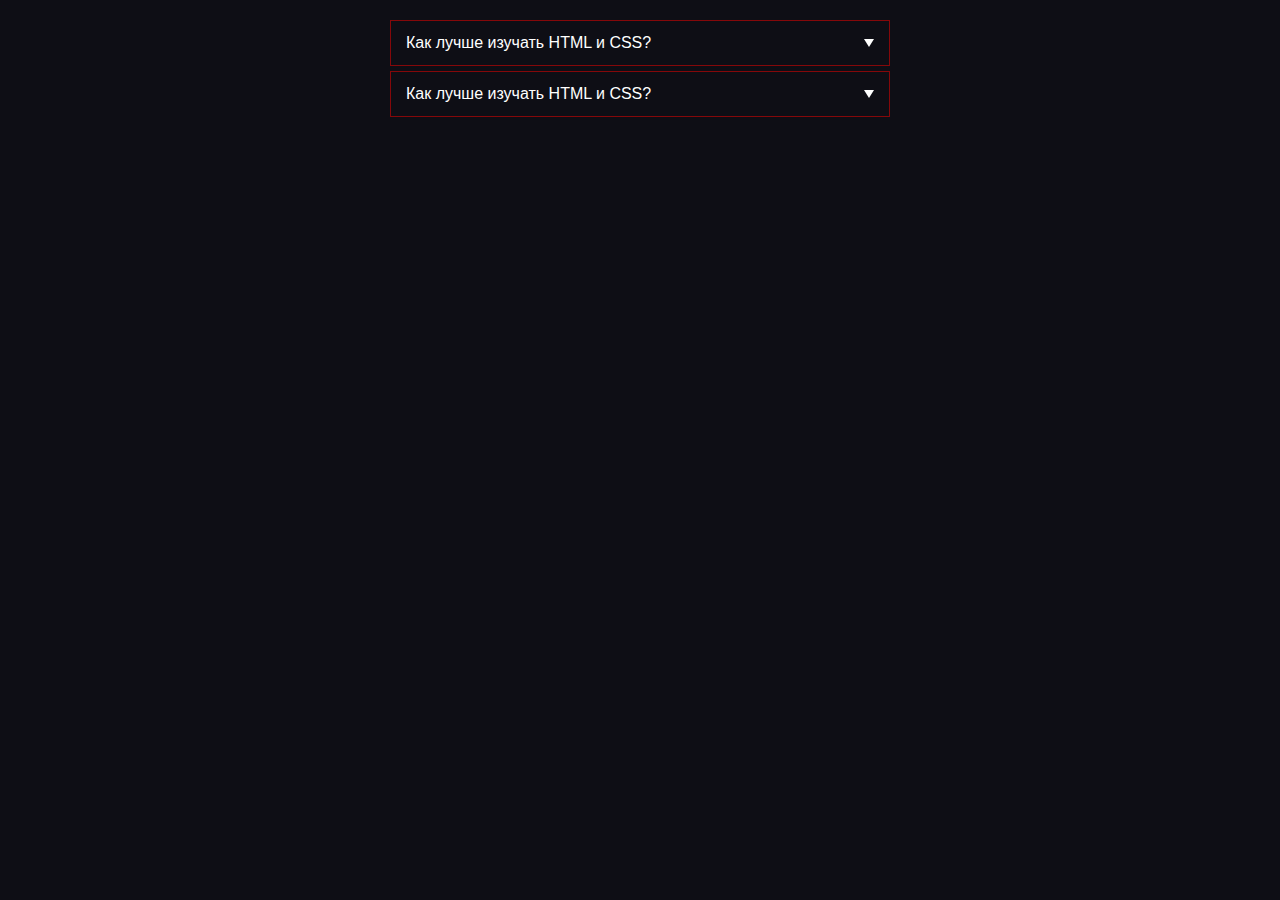
<file: weblayout/Accordion/index.html>
<!DOCTYPE html>
<html lang="en">
  <head>
    <meta charset="UTF-8" />
    <meta http-equiv="X-UA-Compatible" content="IE=edge" />
    <meta name="viewport" content="width=device-width, initial-scale=1.0" />
    <title>Accordion</title>
    <link rel="stylesheet" href="style.css" />
  </head>
  <body>
    <div class="faq">
      <div class="fac-item">
        <input id="faq-1" class="faq-input" type="checkbox" name="faq" />
        <label class="faq-title" for="faq-1">
          Как лучше изучать HTML и CSS?
        </label>
        <div class="faq-text">
          <p>
            Lorem ipsum dolor sit amet consectetur adipisicing elit. Quibusdam,
            possimus dignissimos. Illum exercitationem non itaque accusamus,
            voluptatibus temporibus dignissimos repellat odio nesciunt tenetur
            officiis porro quisquam. A, molestias repellat rerum laudantium
            dolor voluptas, voluptatibus ex assumenda harum minima ipsum sequi
            laborum tempore aperiam! Fugit ea itaque nisi modi eius omnis!
          </p>
        </div>
      </div>
      <div class="fac-item">
        <input id="faq-2" class="faq-input" type="checkbox" name="faq" />
        <label class="faq-title" for="faq-2">
          Как лучше изучать HTML и CSS?
        </label>
        <div class="faq-text">
          <p>
            Lorem ipsum dolor sit amet consectetur adipisicing elit. Nobis quos
            iste aperiam eaque voluptatibus ipsum architecto illum aspernatur
            laboriosam ut!
          </p>
        </div>
      </div>
    </div>
  </body>
</html>
</file>
<file: weblayout/Accordion/style.css>
body{
  font-family: Arial, sans-serif;
  font-size: 16px;
  line-height: 1.5;
  color: #fff;
  background-color: #0e0e15;
}

*,
*::before,
*::after{
  box-sizing: border-box;
}

p{
  margin: 0 0 5px;
}

/* FAQ */
.faq{
  max-width: 500px;
  margin: 20px auto;
}
.fac-item{
  margin-bottom: 5px;
  border: 1px solid rgba(175, 7, 7, 0.742);
}
/* Скрываем стандартную стилизацию у input - чекбокс кнопку*/
.faq-input{
  width: 0;
  height: 0;
  -webkit-appearance: none;
  appearance: none;
  position: absolute;
}

.faq-input:checked ~ .faq-title{
  background-color: rgba(175, 7, 7, 0.742);
}

/* При клике на input - чекбокс кнопку открываем текст*/
.faq-input:checked ~ .faq-text{
  display: block;
}

/* Смена направления стрелочки */
.faq-input:checked ~ .faq-title::after{
  border-style: solid;
  border-width: 0 5px 8px 5px;
  border-color: transparent transparent #fff transparent;
}

.faq-title{
  display: block;
  position: relative;
  color: #fff;
  cursor: pointer;
  padding: 10px 15px;
  transition: background 1s ease-out;
}

/* Создаем стрелочку */
.faq-title::after{
  content: '';
  display: block;
  position: absolute;
  top: 50%;
  right: 15px;
  border-style: solid;
  border-width: 8px 5px 0 5px;
  border-color: #fff transparent transparent transparent;
  transform: translateY(-50%);
}

.faq-title:hover{
  background-color: rgba(175, 7, 7, 0.742);
}

.faq-text{
  display: none;
  font-size: 14px;
  columns: #fff;
  padding: 10px 15px;
}
</file>
